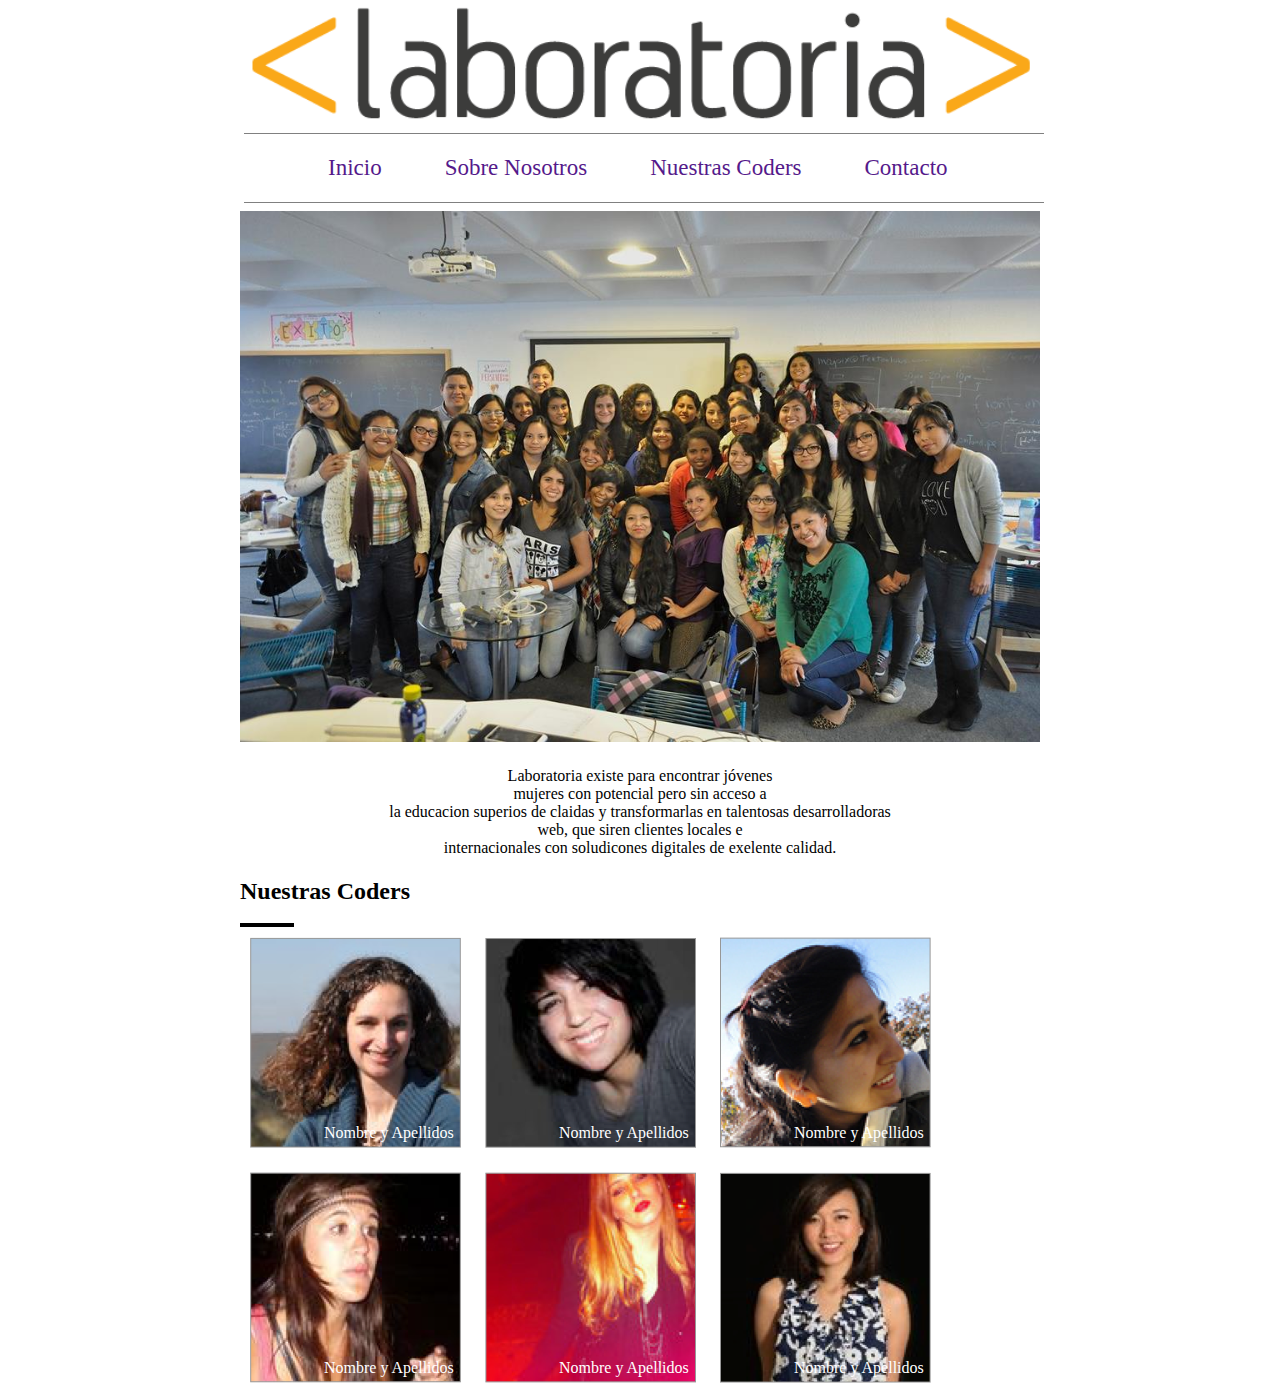
<file: index.html>
<!DOCTYPE html>
<html>
<head>
	<link rel="stylesheet" href="css/main.css">
	<title>primer layout</title>
	<meta charset="utf-8">
</head>
<body>
	<div class="contenedor">
		<header>
			<div class="encabezado">
				<img src="./img/logo.png" width="800">
			</div>
			<nav class="menu">
				<ul>
					<li class="inicio"><a href=""> Inicio</a></li>
					<li class="nosotros"><a href=""> Sobre Nosotros</a></li>
					<li class="coders"><a href="">Nuestras Coders</a></li>
					<li class="contacto"><a href="">Contacto</a></li>
				</ul>
			</nav>	
		</header>
		<section>
			<article class="primero">
				<img src="./img/grupal.jpg" width="800">
				<div class="barra"></div>
				<p>Laboratoria existe para encontrar jóvenes<br> mujeres con potencial pero sin acceso a<br> la educacion superios de claidas y transformarlas en talentosas desarrolladoras<br> web, que siren clientes locales e<br> internacionales con soludicones digitales de exelente calidad.</p>
				<div class="barra"></div>			
			</article>
			<article class="segundo">
				<h2>Nuestras Coders</h2>
				<div class="barra2"></div>
				<div>
					<a class="filtro" href="coder-detail.html"><div class="imagen"><img src="./img/profile-1.png"/><p>Nombre y Apellidos</p></div></a>
					<a class="filtro" href="coder-detail.html"><div class="imagen"><img src="./img/profile-2.png"/><p>Nombre y Apellidos</p></div></a>
					<a class="filtro" href="coder-detail.html"><div class="imagen"><img src="./img/profile-3.png"/><p>Nombre y Apellidos</p></div></a>
				</div>
				<div>	
					<a class="filtro" href="coder-detail.html"><div class="imagen"><img src="./img/profile-4.png"/><p>Nombre y Apellidos</p></div></a>
					<a class="filtro" href="coder-detail.html"><div class="imagen"><img src="./img/profile-5.png"/><p>Nombre y Apellidos</p></div></a>
					<a class="filtro" href="coder-detail.html"><div class="imagen"><img src="./img/profile-6.png"/><p>Nombre y Apellidos</p></div></a>
				</div>
			</article>
		</section>
	</div>
</body>
</html>
</file>
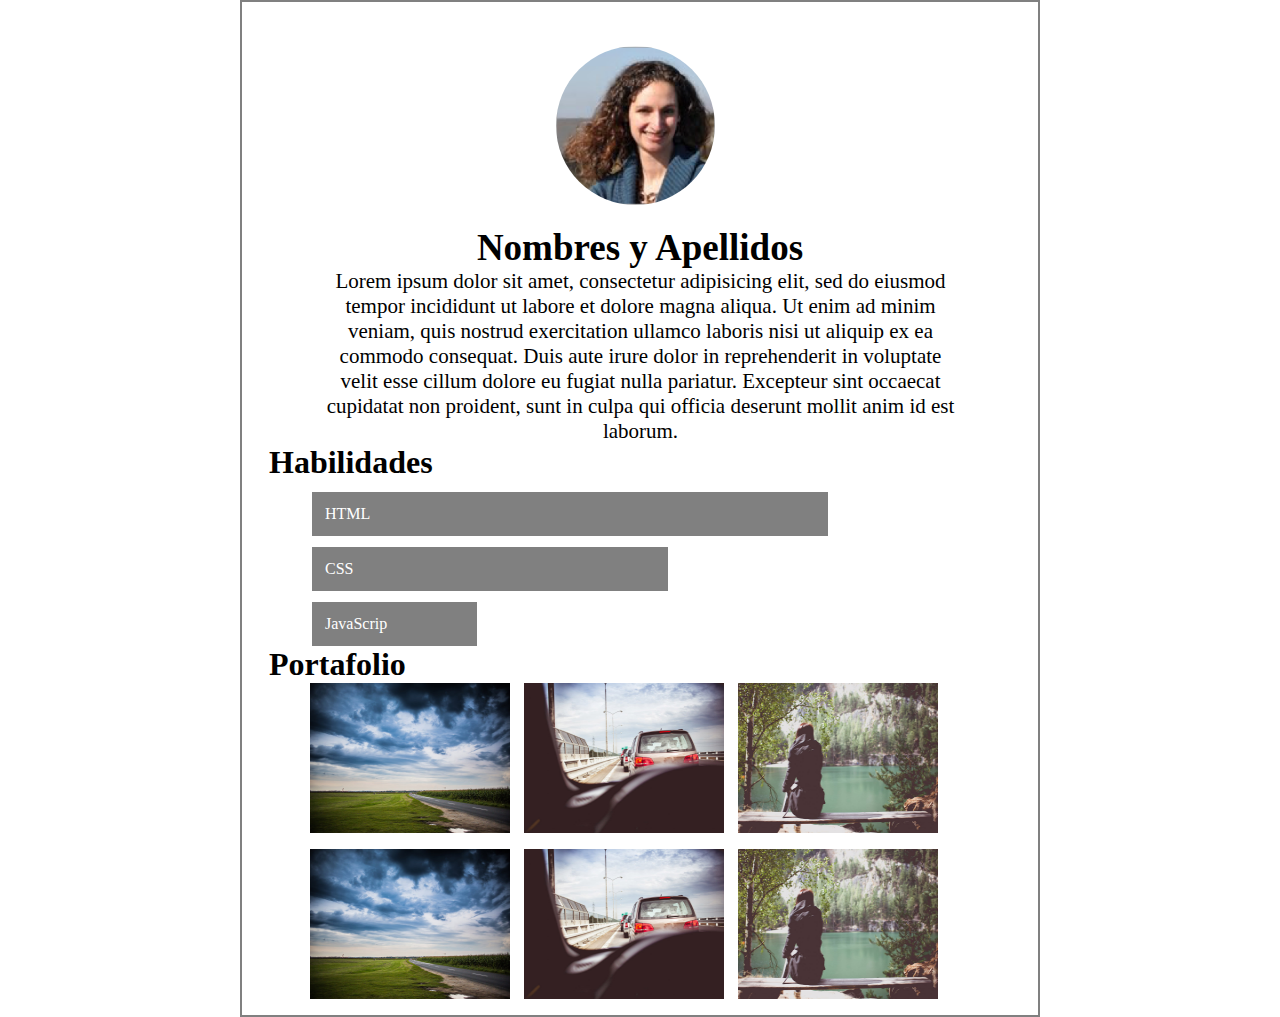
<file: coder-detail.html>
<!DOCTYPE html>
<html>
<head>
	<meta charset="utf-8">
	<link rel="stylesheet" href="css/style.css">
	<title>Nuestras Coders</title>
</head>
<body>
	<div class="contenedor">
		<div>
		<img class="perfil" src="./img/profile-1.png">
		</div>
		<div>
			<h2 class="titulo">Nombres y Apellidos</h2>
			<p class="parrafo">Lorem ipsum dolor sit amet, consectetur adipisicing elit, sed do eiusmod tempor incididunt ut labore et dolore magna aliqua. Ut enim ad minim veniam, quis nostrud exercitation ullamco laboris nisi ut aliquip ex ea commodo consequat. Duis aute irure dolor in reprehenderit in voluptate velit esse cillum dolore eu fugiat nulla pariatur. Excepteur sint occaecat cupidatat non proident, sunt in culpa qui officia deserunt mollit anim id est laborum.</p>
		</div>
 		<div>
 			<h3 class="subtitulo">Habilidades</h3>
 				<div>
 					<div class="html">HTML</div>
 					<div class="css">CSS</div>
 					<div class="js">JavaScrip</div>
 				</div>
 		</div>
 		<div>
 			<h3 class="subtitulo">Portafolio</h3>
			<div class="imagenes">
 				<img class="foto" src="./img/p5.jpg">
 				<img class="foto" src="./img/p6.jpg">
 				<img class="foto" src="./img/p8.jpg">
 			</div>
 			<div class="imagenes">
 				<img class="foto" src="./img/p5.jpg">
 				<img class="foto" src="./img/p6.jpg">
 				<img class="foto" src="./img/p8.jpg">
 			</div>
		</div>
	</div>
</body>
</html>
</file>
<file: css/main.css>
/*Globales*/
*{
	box-sizing: border-box;
	margin: 0px;
	padding: 0px;
}
.contenedor{
	width: 800px;
	margin:auto;
	max-width: 1000px
}
.menu ul{
	list-style: none;
	display:inline-block;
	margin: 4px;
	border-bottom: 1px solid gray;
    border-top: 1px solid gray;
    padding: 21px;
    width: 800px;
}
.inicio, .nosotros, .coders, .contacto{
	margin-left: 63px;
    font-size: 23px;
}
.menu ul li{
	float: left;
}
a{
	text-decoration: none;
}
.barra{
	width: 50px;
    margin-left: 371px;
    margin-bottom: 21px;
    margin-top: 21px;
}
p{
	text-align: center;
}
/**segundo**/
.barra2{
    width: 54px;
    border: 2px solid black;
    margin-top: 18px;
}
.imagen{
	display: inline-block;
	position: relative;
	margin:10px;
}
.segundo p{
	position: absolute;
	bottom: 10px;
	left:74px;
	color: white;
}
.foto{
	
}
a.filtro:hover{
	opacity:0.5;
}
</file>
<file: css/style.css>
*{
	box-sizing: border-box;
	margin: 0px;
	padding: 0px;
}
.contenedor{
	width: 800px;
	margin:auto;
	border:2px solid gray;
	max-width: 1000px
}
.perfil{
	border-radius: 106px;
    margin-left: 314px;
    margin-top: 44px;
    margin-bottom: 17px;
    width: 159px;
}
.titulo{
	text-align: center;
	font-size: 37px;
}
.parrafo{
	text-align: center;
    font-size: 21px;
    margin-left: 80px;
    margin-right: 79px;
}
.subtitulo {
    font-size: 32px;
    margin-left: 27px;
}
.html{
	background: gray;
    width: 516px;
    padding: 13px;
    margin-top: 11px;
    margin-left: 70px;
    color:white;
}
.css{
	background: gray;
	color:white;
    width: 356px;
    padding: 13px;
    margin-top: 11px;
    margin-left: 70px;
}
.js{
	background: gray;
    width: 165px;
    padding: 13px;
    margin-left: 70px;
    margin-top: 11px;
    color: white;
}
.foto{
	width: 200px;
	height: 150px;
	margin-left: 10px;
}
.imagenes{
	margin-left: 58px;
	margin-bottom: 12px;
}
</file>
